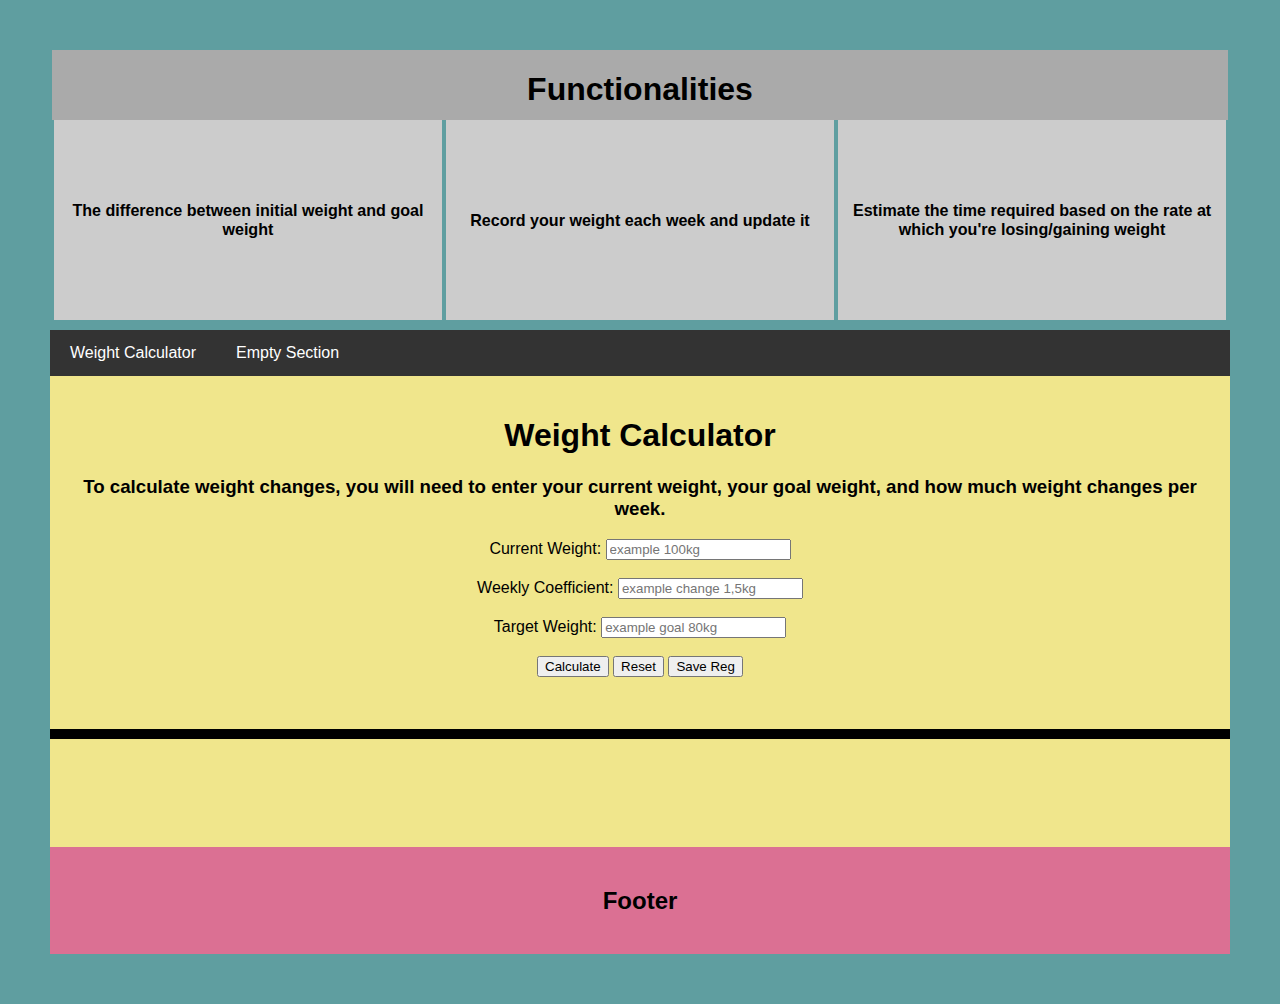
<file: index.html>
<!DOCTYPE html>
<html lang="es">
<head>
    <meta charset="utf-8"/>
    <meta name="viewport" content="width=device-width, initial-scale=1.0">
	<title>Weight Calculator</title>
    <link rel="icon" type="image/png" href="img/icon.ico">
    <link rel ="Stylesheet" href="css/styles.css"/>
</head>
<body>
    <header> 
        <div class ="flex-container">
        <div class ="Upper-box"> <h1> Functionalities</h1></div>
        <div class="Lower-box"> <h6> The difference between initial weight and goal weight</h6></div>
        <div class="Lower-box"> <h6> Record your weight each week and update it</h6></div>
        <div class="Lower-box"> <h6> Estimate the time required based on the rate at which you're losing/gaining weight</h6></div>
    </div>

    <nav>
        <a href="#section1">Weight Calculator</a>
        <a href="#section2">Empty Section</a>
    </nav>



<div class ="row">
    <section>

        <h1 id ="section1"> Weight Calculator</h1>
<h3> To calculate weight changes, you will need to enter your current weight, your goal weight, and how much weight changes per week.</h3>
    <form id="form1">
        <label for="init-weight">Current Weight:</label>
        <input type="number" id="init-weight" placeholder="example 100kg"> <br><br>
  
        <label for="weekly-coeff">Weekly Coefficient:</label>
        <input type="number" id="weekly-coeff" placeholder="example change 1,5kg"><br><br>
  
        <label for="target-weight">Target Weight:</label>
        <input type="number" id="target-weight" placeholder="example goal 80kg" ><br><br>
  
        <button type="button" id="calculate-button">Calculate</button>
        <button type="button" id="reset-button">Reset</button>
        <button type="button" id="save-button">Save Reg</button>
      </form>

</form>

    </section>

    <hr class="divider"></hr>

    <section>
        <div id="results">
            <p id="estimated-time"></p>
            <p id="weekly-reg"></p>
          </div>

    </section>


</div>  
<footer> <h2>Footer </h2></footer>

        <script type= "module" src="js/main.js"></script>
</body>
</html>
</file>
<file: css/styles.css>
*{
    box-sizing: border-box;
}

body{
    font-family: Arial, Helvetica, sans-serif;
    margin: 0;
    padding: 0;
}
.flex-container{
    display: flex;
    flex-wrap: wrap;
    justify-content: space-evenly;
    align-items: flex-start;
    height: 100%;
}

  .Lower-box {
    display: flex;
    justify-content: center;
    align-items: center;
    flex-basis: calc(33.33% - 5px);
    height: 200px;
    margin-bottom: 10px;
    text-align: center;
    background-color: #ccc;
    font-size: 24px;
  }

  .Lower-box h6{
align-self: center;
  }
  
  .Upper-box {
    flex-basis: 99.6%;
    width: 10px;
    height: 70px;
    background-color: #aaa;
  }


header{
    padding: 50px;
    background-color: cadetblue;
    text-align: center;
}

nav{
    display: flex;
    flex-direction: row;
    background-color: #333;
}

nav a{
    color: white;
    padding: 14px 20px;
    text-decoration: none;
}

.row{
    display: flex;
    flex-wrap: wrap;
    flex-direction: column;

}

#form1 {
    margin-bottom: 2em;
}

#results {
    display: flex;
    flex-direction: column;
    justify-content: center;
    align-items: center;
    max-height: fit-content;
    
  }
  
  #estimated-time {
    margin-top: 20px;
    text-align: center;
  }
  
  #weekly-reg table {
    width: 100%;
    max-width: 500px;
    border-collapse: collapse;
    margin-top: 10px;
    overflow-y: auto;
  } 

  table{
    background-color: white;
    width: 300px;
    border-collapse: collapse;
  }

  th,td{
    border: solid 1px black;
    padding: 10px;

  }

  thead{
    background-color:#246355;
    border-bottom: solid 5px #0f362d;
    color: white;
  }

  tr:nth-child(even){
    background-color: #ddd;
  }

  tr:hover td{
    background-color: #369681;
    color: white;
  }

.divider{
  margin: 0px 0;
    border: none;
    height: 10px;
    background-color:black;

}

section {
    flex: 70%;
    background-color: khaki;
    padding: 20px;
    max-height: calc(100vh -150px);
    overflow-y: auto;
  }


footer{
    padding: 20px;
    text-align: center;
    background-color: palevioletred;
}

@media screen and (max-width: 800px) {
    nav, .row{
        flex-direction: column;
    }
}
</file>
